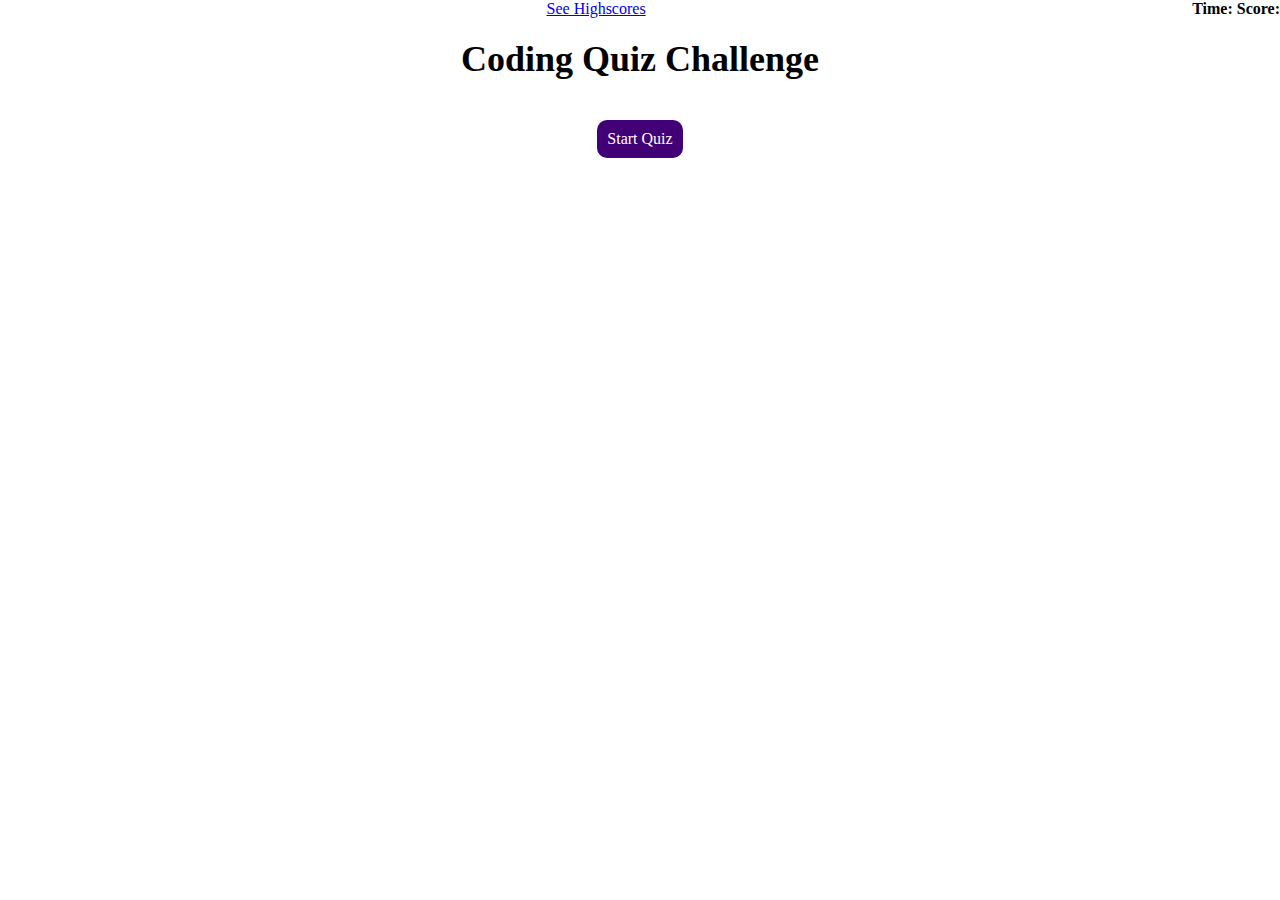
<file: index.html>
<!DOCTYPE html>
<html lang="en">

<head>
    <meta charset="UTF-8">
    <meta http-equiv="X-UA-Compatible" content="IE=edge">
    <meta name="viewport" content="width=device-width, initial-scale=1.0">
    <title>Code Quiz</title>
    <link rel="stylesheet" href="./assets/css/style.css" />
</head>

<body>

    <nav>
        <h1 id="high-score"></h1>
        <a href="highscores.html">See Highscores</a>

        <div>
            <strong>Time:</strong> <span id="countdown"></span>
            <strong>Score:</strong> <span id="score"></span>
        </div>
    </nav>


    <!-- h2 element used for displaying questions -->


    <h2 id="questions"></h2>

    <!-- I need to create a form for inserting initials -->
    <form id="form">
        <label for="name">Enter Initials:</label>
        <input type="text" placeholder="Your Initials" name="name" id="name" class="form-input" />
        <button id="submitButton" type="submit">
            Submit
        </button>
    </form>

    <!-- ul element used for displaying list of answers -->
    <ul id="answerslist">

        <li id="answer">
        </li>

    </ul>

    <h3 id="confirmation"></h3>



    <script src="./assets/js/script.js"></script>
</body>

</html>
</file>
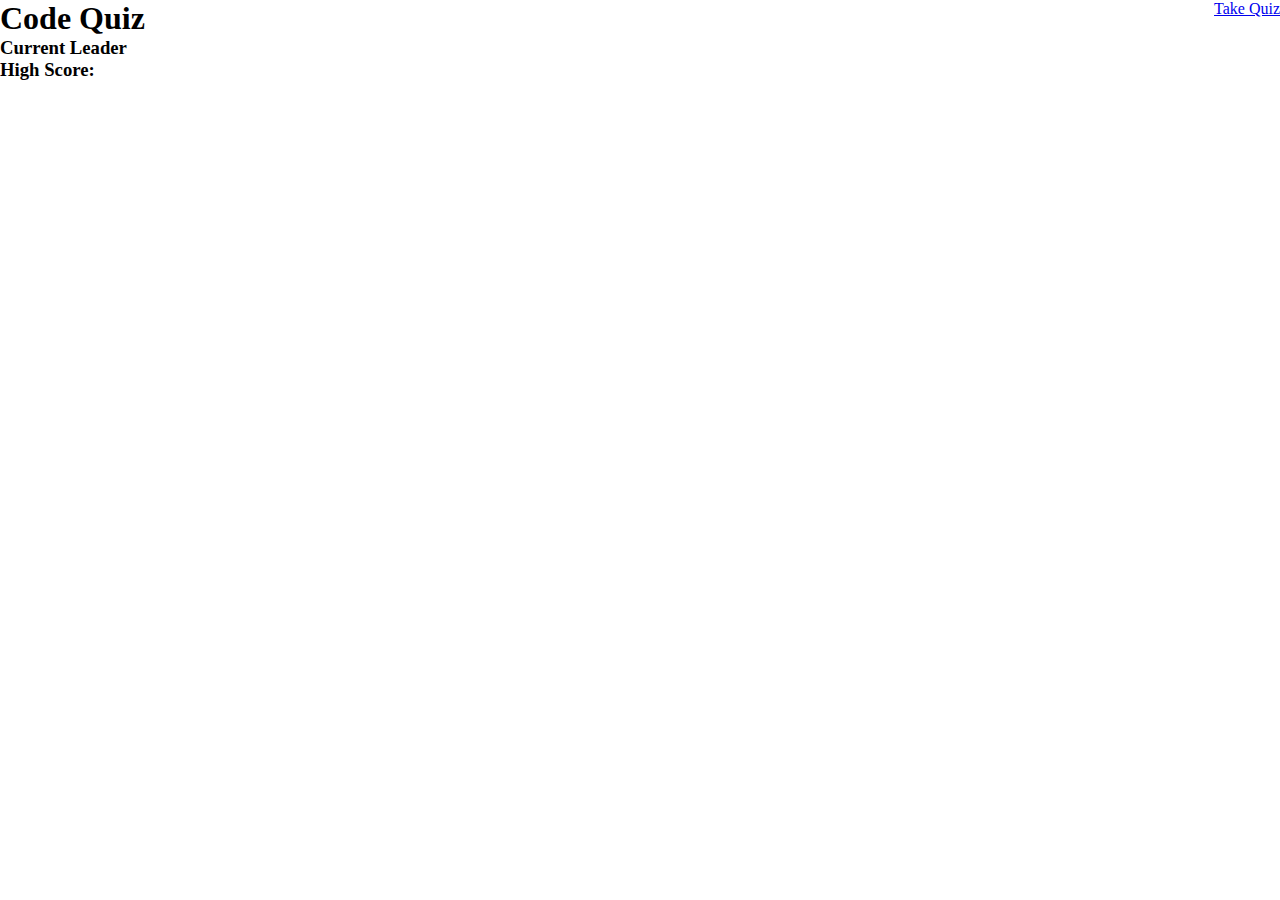
<file: highscores.html>
<!DOCTYPE html>
<html lang="en">

<head>
    <meta charset="UTF-8">
    <meta http-equiv="X-UA-Compatible" content="IE=edge">
    <meta name="viewport" content="width=device-width, initial-scale=1.0">
    <title>Code Quiz</title>
    <link rel="stylesheet" href="./assets/css/style.css">
</head>

<body class="highscores">
    <nav>
        <h1>Code Quiz</h1>
        <a href="index.html">Take Quiz</a>
    </nav>
    <h3 id="hsp-current-leader-initials">Current Leader <span id="initials"></span></h3>
    <h3 id="hsp-high-score">High Score: <span id="score"></span></h3>

    <!-- hsp in the id's are short for for 'high score page' -->

    <!-- This script pulls the local storage data and renders it on the highscore page -->
    <script>
        var currentLeaderStr = localStorage.getItem("currentLeader");

        var currentLeaderParsedObj = JSON.parse(currentLeaderStr);

        console.log(currentLeaderParsedObj);

        var hspCurrentLeaderInitialsEl = document.getElementById('hsp-current-leader-initials')
        var hspHighScoreEl = document.getElementById('hsp-high-score')

        hspCurrentLeaderInitialsEl.innerText = "Current Leader: " + currentLeaderParsedObj.leaderInitials;
        hspHighScoreEl.innerText = "High Score: " + currentLeaderParsedObj.highScore;

    </script>
</body>

</html>
</file>
<file: assets/css/style.css>
* {
    margin: 0;
    padding: 0;
    box-sizing: border-box;
  }

  :root {
    --primary-color: black;
    --secondary-color: #8c00ff;
    --tertiary-color: #410075;
  }

  nav {
      display: flex;
      justify-content: center;
      justify-content: space-between;
  }

  #questions {
      display: flex;
      margin: 10px;
      padding: 10px;
      flex-direction: column;
      align-items: center;
  }

  .questions {
    display: flex;
    margin: 10px;
    padding: 10px;
    flex-direction: column;
    align-items: center;
}

  #answerslist {
    display: flex;
    flex-direction: column;
    justify-content: center;
    align-items: center;
    margin: 10px;
    padding: 10px;
  }

  #answer {
    margin: 10px;
    padding: 10px;
    border-radius: 10px;
    background-color: var(--tertiary-color);
    color: white;
    list-style: none;
    text-decoration: none;
  }

  .answer {
    margin: 10px;
    padding: 10px;
    border-radius: 10px;
    list-style: none;
    background-color: var(--tertiary-color);
    color: white;
    text-decoration: none;
  }

  .answer:hover {
    margin: 10px;
    padding: 10px;
    border-radius: 10px;
    list-style: none;
    background-color: var(--secondary-color);
    color: white;
    text-decoration: none;
  }

  #form {
    display: none;
  }

  .high-score {
    color: var(--tertiary-color);
  }
</file>
